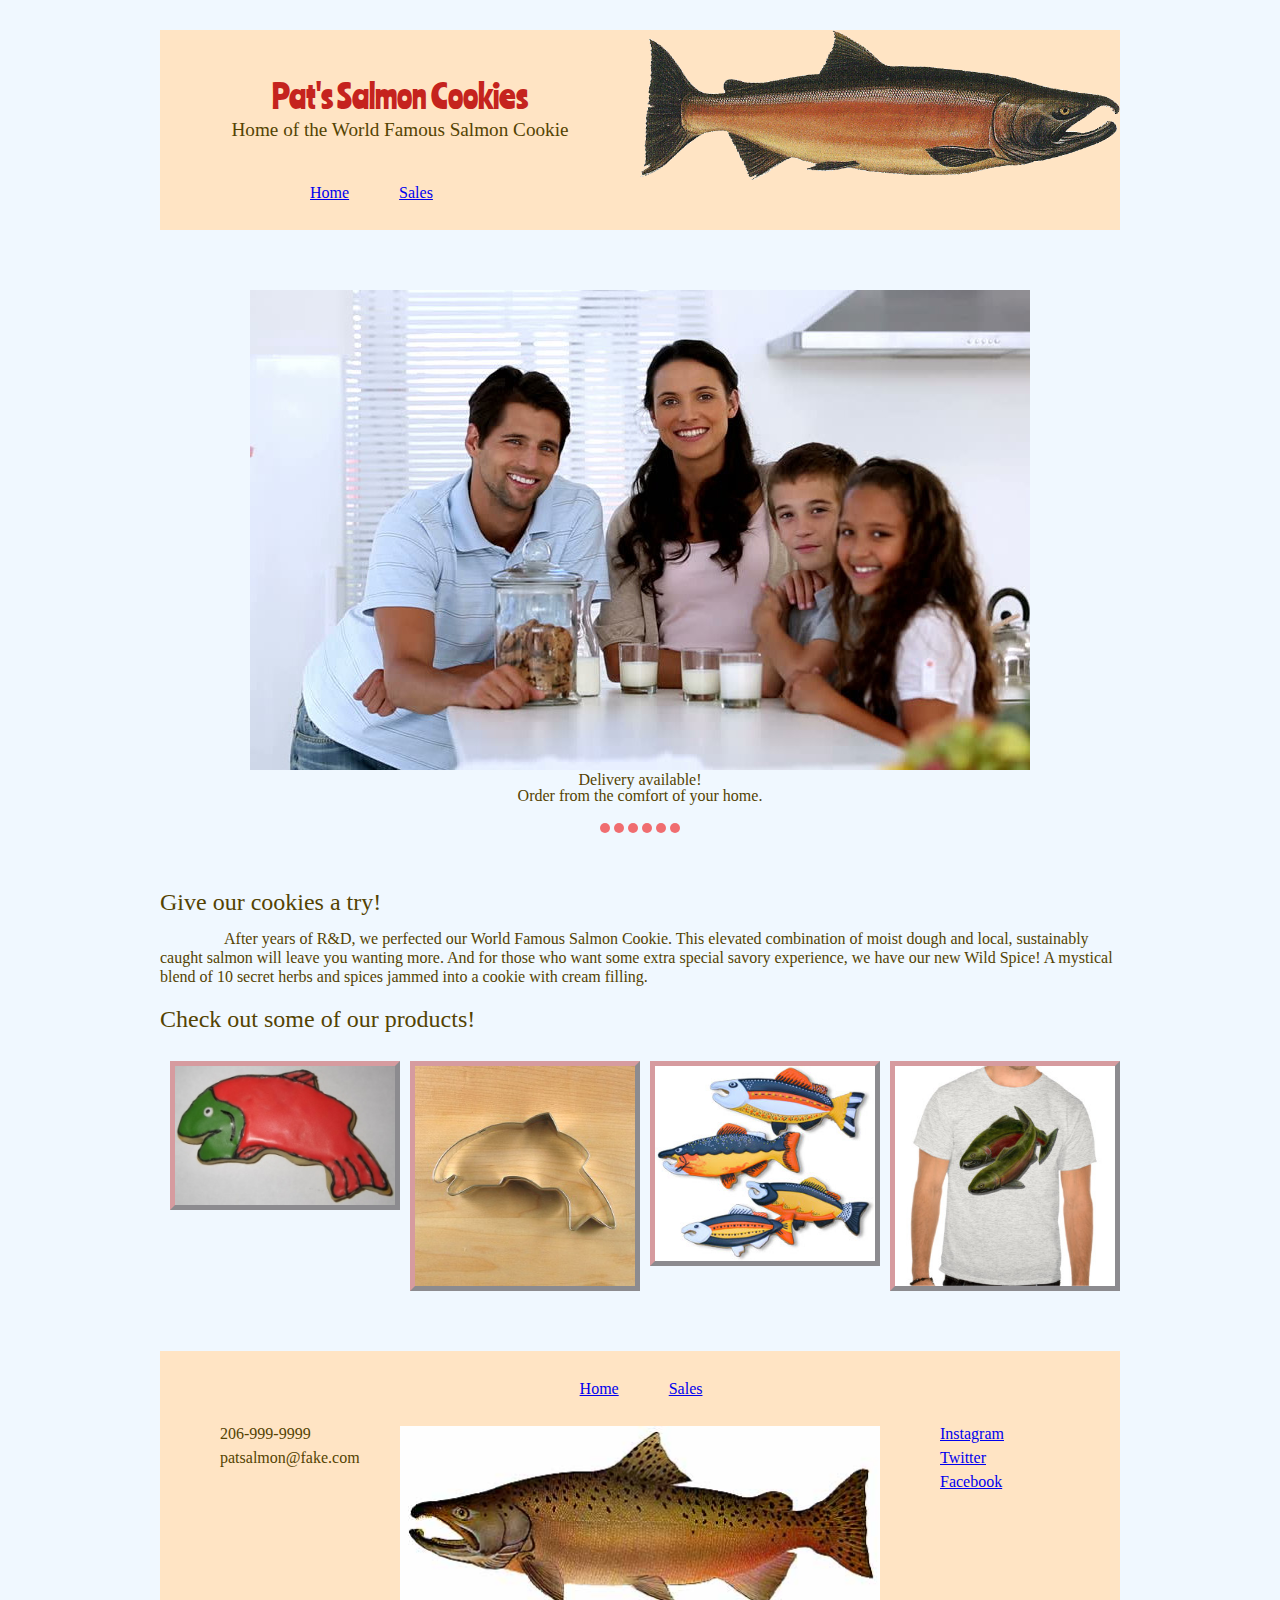
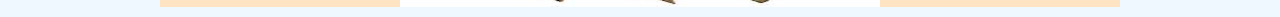
<file: index.html>
<!DOCTYPE html>
<html lang="en">
<head>
  <meta charset="UTF-8">
  <meta name="viewport" content="width=device-width, initial-scale=1.0">
  <title>Salmon Cookies</title>
  <link rel="stylesheet" href="https://fonts.googleapis.com/css2?family=Ranchers&display=swap">
  <link rel="stylesheet" href="css/reset.css" type="text/css">
  <link rel="stylesheet" href="css/style.css" type="text/css">
  <link rel="stylesheet" href="css/slide.css" type="text/css">


</head>
<body>
  <header>
    <div>
      <div>
        <h1>Pat's Salmon Cookies</h1>
        <h3>Home of the World Famous Salmon Cookie</h3>
      </div>
      <nav>
        <ul>
          <li>
            <a href="index.html">Home</a>
          </li>
          <li>
            <a href="sales.html">Sales</a>
          </li>
        </ul>
      </nav>
    </div>
    <img src="img/salmon.png" alt="a fairly accurate image of a salmon">
    </header>
  <main>
    <div class="slideshow-container">
      <span id="slider-image-1"></span>
      <span id="slider-image-2"></span>
      <span id="slider-image-3"></span>
      <span id="slider-image-4"></span>
      <span id="slider-image-5"></span>
      <span id="slider-image-6"></span>

      <div class="image-container">

        <div class="single-slide">
          <img src="img/familycrop.jpg" class="slider-image" alt="a family enjoying cookies and milk">
          <div class="slider-text">Delivery available!<br> Order from the comfort of your home.</div>
        </div>
      
        <div class="single-slide">
          <img src="img/tokyo.jpg" class="slider-image" alt="night view of Tokyo cookie shop">
          <div class="slider-text">1-23-4 Akasaka, Minato-ku<br> Tokyo-to 567-8910<br> Japan</div>
        </div>
      
        <div class="single-slide">
          <img src="img/lima.jpg" class="slider-image" alt="a day market in Lima">
          <div class="slider-text">Av. Arequipa 1234<br> Miraflores 15074<br> Peru</div>
        </div>
        
        <div class="single-slide">
          <img src="img/paris.jpg" class="slider-image" alt="a day market in Lima">
          <div class="slider-text">Rue Emilio Castelar<br> 75012 Paris<br> France</div>
        </div>
        
        <div class="single-slide">
          <img src="img/dubai.jpg" class="slider-image" alt="a day market in Lima">
          <div class="slider-text">12-34 18th St<br> Al Raffa - Dubai<br>UAE</div>
        </div>
        
        <div class="single-slide">
          <img src="img/seattle.jpg" class="slider-image" alt="a day market in Lima">
          <div class="slider-text">1527 Western Ave<br> Seattle, WA 98101<br> USA</div>
        </div>


      </div>
      <div class="button-container">
        <a href="#slider-image-1" class="slider-button"></a>
        <a href="#slider-image-2" class="slider-button"></a>
        <a href="#slider-image-3" class="slider-button"></a>
        <a href="#slider-image-4" class="slider-button"></a>
        <a href="#slider-image-5" class="slider-button"></a>
        <a href="#slider-image-6" class="slider-button"></a>
      </div>
    </div>

    <div class="blurb">
      <h2>Give our cookies a try!</h2>
      <p>After years of R&D, we perfected our World Famous Salmon Cookie. This elevated combination of moist dough and local, sustainably caught salmon will leave you wanting more. And for those who want some extra special savory experience, we have our new Wild Spice! A mystical blend of 10 secret herbs and spices jammed into a cookie with cream filling.</p>
    </div>

    <section>
      <h2>Check out some of our products!</h2>
      <div id="product-container">
        <div class="product-card">
          <img src="img/frosted-cookie.jpg" alt="a picture of a fish cookie">
        </div>
        <div class="product-card">
          <img src="img/cutter.jpeg" alt="a fish shaped cookie cutter">
        </div>
        <div class="product-card">
          <img src="img/fish.jpg" alt="a variety of fish stickers">
        </div>
        <div class="product-card">
          <img src="img/shirt.jpg" alt="a shirt with fish on the front">
        </div>
      </div>
    </section>
  </main>
  <footer>
    <nav>
      <ul>
        <li>
          <a href="index.html">Home</a>
        </li>
        <li>
          <a href="sales.html">Sales</a>
        </li>
      </ul>
    </nav>

    <section>
      <ul>
        <li>206-999-9999</li>
        <li>patsalmon@fake.com</li>
      </ul>
      <img src="img/chinook.jpg" alt="a fairly accurate image of a chinook salmon">
      <ul>
        <li><a href="index.html">Instagram</a></li>
        <li><a href="index.html">Twitter</a></li>
        <li><a href="index.html">Facebook</a></li>
      </ul>
    </section>

  </footer>
</body>
</html>
</file>
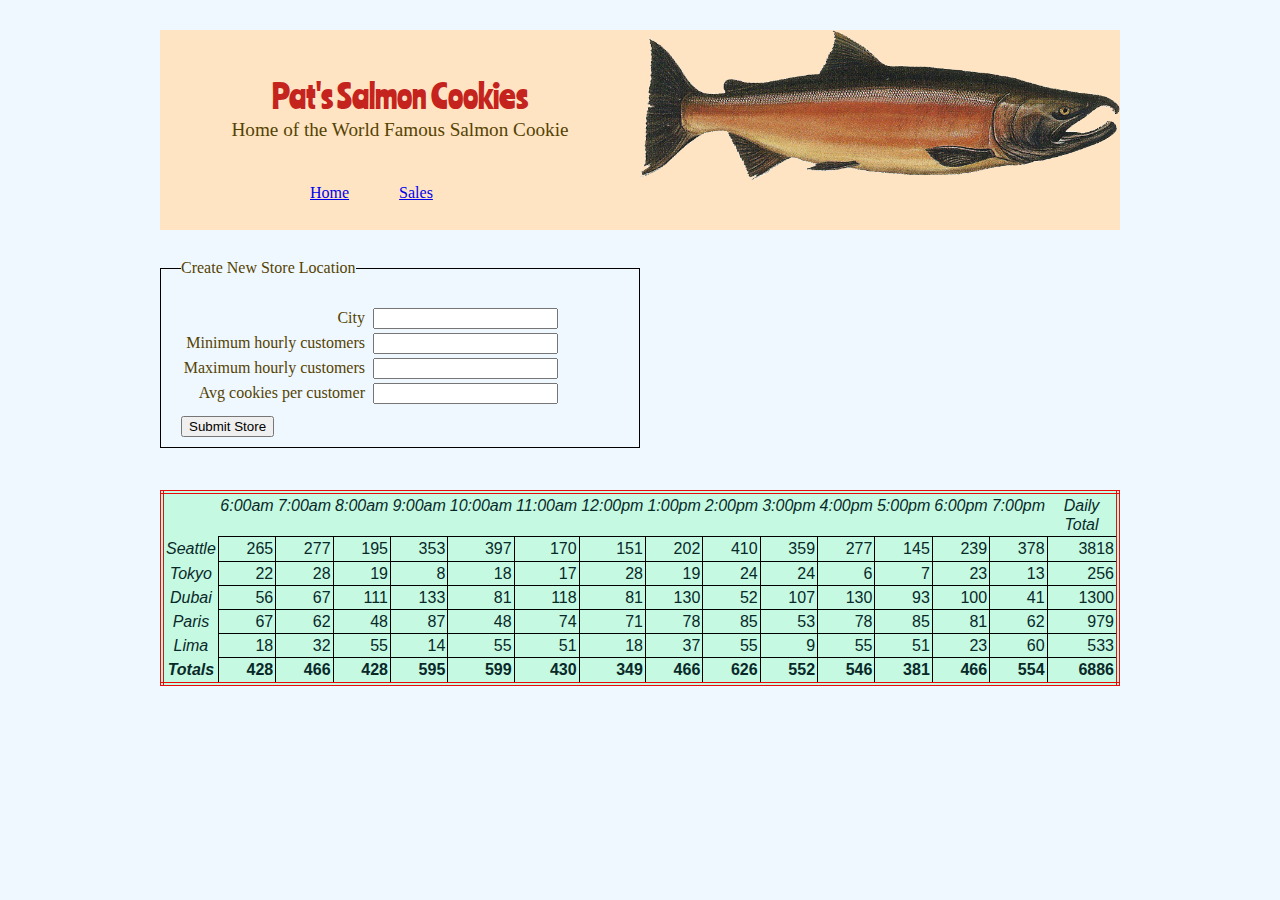
<file: sales.html>
<!DOCTYPE html>
<html lang="en">
<head>
  <meta charset="UTF-8">
  <meta name="viewport" content="width=device-width, initial-scale=1.0">
  <title>Salmon Cookies</title>
  <link rel="stylesheet" href="https://fonts.googleapis.com/css2?family=Ranchers&display=swap">
  <link rel="stylesheet" href="css/reset.css" type="text/css">
  <link rel="stylesheet" href="css/style.css" type="text/css">
  <link rel="stylesheet" href="css/sales.css" type="text/css">

</head>
<body>
  <header>
    <div>
      <div>
        <h1>Pat's Salmon Cookies</h1>
        <h3>Home of the World Famous Salmon Cookie</h3>
      </div>
      <nav>
        <ul>
          <li>
            <a href="index.html">Home</a>
          </li>
          <li>
            <a href="sales.html">Sales</a>
          </li>
        </ul>
      </nav>
    </div>
    <img src="img/salmon.png" alt="a fairly accurate image of a salmon">
  </header>
  <main>

    <form id="new-store">
      <fieldset>
        <legend>Create New Store Location</legend>
  
        <label for="city">City</label>
        <input type="text" name="city">
  
        <label for="min-hourly-customers">Minimum hourly customers</label>
        <input type="number" name="min-hourly-customers">
        
        <label for="max-hourly-customers">Maximum hourly customers</label>
        <input type="number" name="max-hourly-customers">
  
        <label for="avg-cookies-per-customer">Avg cookies per customer</label>
        <input type="number" step="any" name="avg-cookies-per-customer">
  
        <button type="submit">Submit Store</button>
      </fieldset>
    </form>
  
  
    <div id='cookie-lists'></div>
    <table id='cookie-table'></table>
  </main>

  <script src="js/app.js"></script>
</body>
</html>
</file>
<file: css/style.css>
h1 {
  font-family: Ranchers, cursive;
  color: #bb0000d9;
  margin-bottom: 8px;
}

th, td {
  font-family: Arial, Helvetica, sans-serif;
  color: rgb(9, 41, 41);
  line-height: 1.2em;
}

table {
  background-color: #2fff7938;
  border: 4px solid #ea0a0a;
  border-style: double;
}

body {
  background-color: aliceblue;
  font-family: Georgia, 'Times New Roman', Times, serif;
  color: #544302;
}

header {
  margin: auto;
  margin-top: 30px;
  width: 960px;
  height: 200px;
  background-color: bisque;
}

header > div {
  width: 50%;
  float: left;
}

header > div div {
  margin-top: 50px;
  height: 75px;
}

header > div div h1 {
  font-size: xx-large;
  text-align: center;
}

header > div div h3 {
  font-size: larger;
  text-align: center;
}

header > div nav {
  height: 75px;
}

header > div nav ul {
  overflow: hidden;
}

header > div nav ul li {
  float: left;
  margin-top: 30px;
  margin-left: 50px;
}

header > div nav ul li:first-child {
  margin-left: 150px;
}

header > img {
  display: block;
  float: left;
  max-width: 50%;
}

main {
  width: 960px;
  margin: auto;
}

.blurb {
  margin-top: 30px;
}

.blurb h2 {
  font-size: x-large;
}

p {
  line-height: 1.2em;
  text-indent: 4em;
}

.blurb p {
  margin-top: 15px;
}

main > section {
  overflow: hidden;
}

main > section > h2 {
  margin-top: 20px;
  font-size: x-large;
}

#product-container {
  overflow: hidden;
}

.product-card {
  width: 220px;
  height: 230px;
  margin: 30px 10px 0 10px;
  float: left;
  /* background-color: chartreuse; */
}

.product-card img {
  max-width: 220px;
  max-height: 230px;
  border: 5px outset rgba(99, 21, 21, 0.438);
}

footer {
  margin: auto;
  margin-top: 60px;
  width: 960px;
  background-color: bisque;
  margin-bottom: 10px;
}

footer nav {
  height: 75px;
  width: 23%;
  margin: auto;
}

footer nav ul {
  overflow: hidden;
}

footer nav ul li {
  float: left;
  margin-top: 30px;
  margin-left: 50px;
}

footer section {
  overflow: hidden;
}

footer section ul {
  float: left;
  width: 25%;
}

footer section ul li {
  width: 50%;
  margin: auto;
  margin-bottom: 8px;
}

footer section img {
  float: left;
  width: 50%;
}
</file>
<file: css/slide.css>
.slideshow-container {
  width: 780px;
  height: 570px;
  margin: auto;
  margin-top: 60px;
  overflow: hidden;
  text-align: center;
}

.image-container {
  width: 4680px;
  height: 540px;
  position: relative;
  transition: left 2s;
  -webkit-transition: left 2s;
  -moz-transition: left 2s;
  -o-transition: left 2s;
}

.single-slide {
  width: 780px;
  float: left;
  margin: 0px;
  padding: 0px;
}

.slider-image {
  width: 780px;
  float: left;
  margin: 0px;
  padding: 0px;
  margin-bottom: 2px;
}

.slider-text {
  width: 780px;
  float: left;
  margin: 0px;
  padding: 0px;
}

.button-container {
  top: -10px;
  position: relative;
}

.slider-button {
  display: inline-block;
  height: 10px;
  width: 10px;
  border-radius: 5px;
  background-color: #f115159c;
}

#slider-image-1:target ~ .image-container {
  left: 0px;
}

#slider-image-2:target ~ .image-container {
  left: -780px;
}

#slider-image-3:target ~ .image-container {
  left: -1560px;
}

#slider-image-4:target ~ .image-container {
  left: -2340px;
}

#slider-image-5:target ~ .image-container {
  left: -3120px;
}

#slider-image-6:target ~ .image-container {
  left: -3900px;
}
</file>
<file: css/sales.css>
form {
  height: 200px;
  width: 480px;
  margin-top: 30px;
}

button input {
  font-family: inherit;
  font-size: 100%;
}

fieldset {
  border: 1px solid black;
  padding-top: 30px;
}

legend {
  margin-left: 20px;
}

label {
  float: left;
  clear: left;
  text-align: right;
  width: 200px;
  line-height: 1.2em;
}

input {
  float: left;
}

label, input {
  margin: 2px 4px;
}

button {
  float: left;
  clear: left;
  margin-top: 10px;
  margin-left: 20px;
  margin-bottom: 10px;
}

button:hover {
  background-color: bisque;
  transition: 500ms;
}

table {
  width: 960px;
  margin-top: 30px;
}

th {
  padding: 2px;
  font-style: italic;
}

td {
  border: 1px solid black;
  text-align: right;
  padding: 2px
}

tfoot {
  font-weight: bold;
}
</file>
